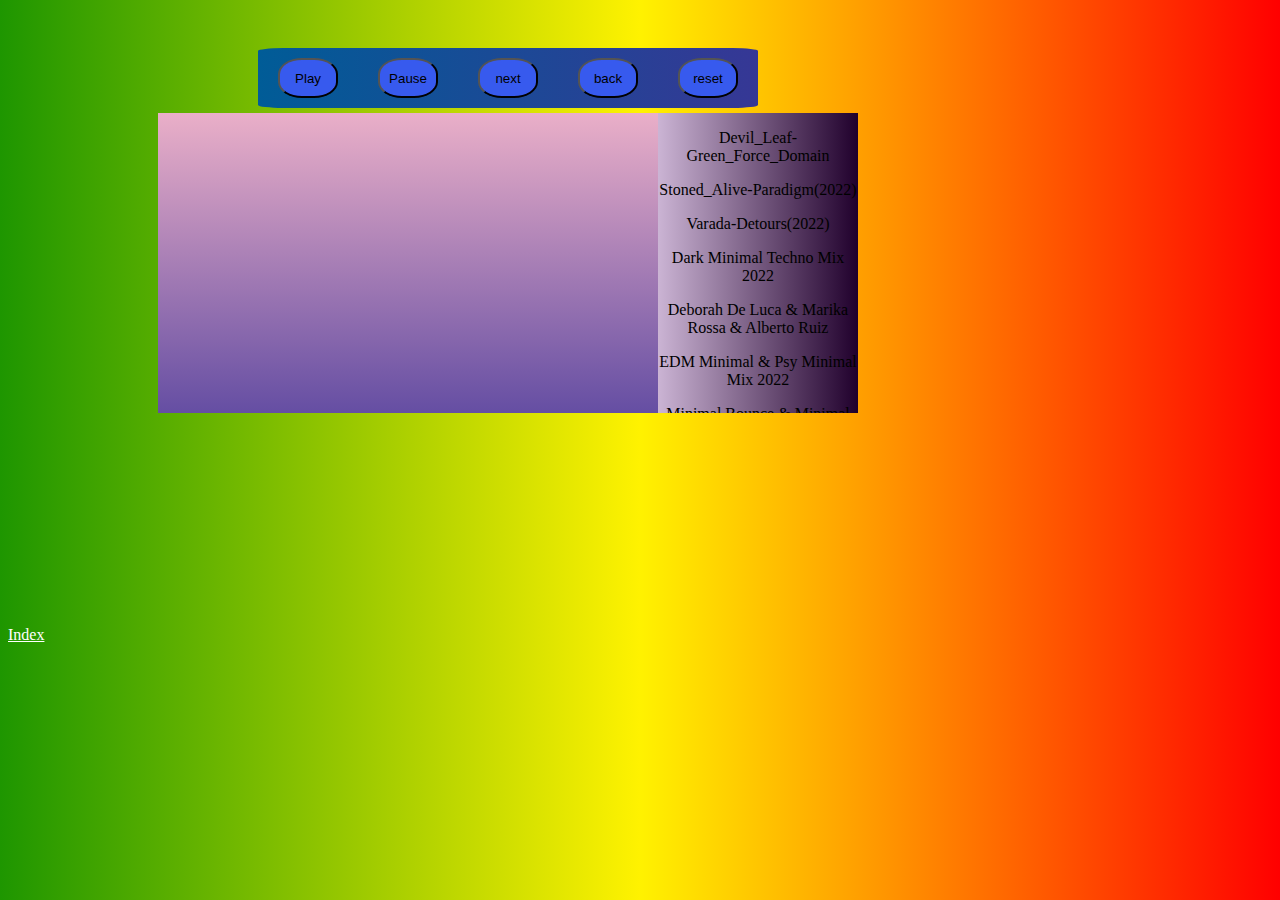
<file: appA.html>
<!DOCTYPE html>
<html>
<head>
<meta charset="utf-8">
<title>Variados </title>
<link rel="stylesheet" href="appA.css" >

</head>
<body>
	
	<div class="main">
	
		<div class="contenedor">
			 <button class="play btn">Play</button> 
			 <button class="pause btn">Pause</button> 
			 <button class="siguiente btn">next</button> 
			 <button class="anterior btn">back</button> 
			 <button class="reset btn" >reset</button>
		</div>
		<div class="dis-lis">	
			<div class="display">
		
			</div>
		
			<div class="list" >
		</div>
		</div>
	</div>
	
		<br>
		<a style="color:white" href="../index.html">Index</a>
		
	<script src="appAudio.js" ></script>
</body>
</html>
</file>
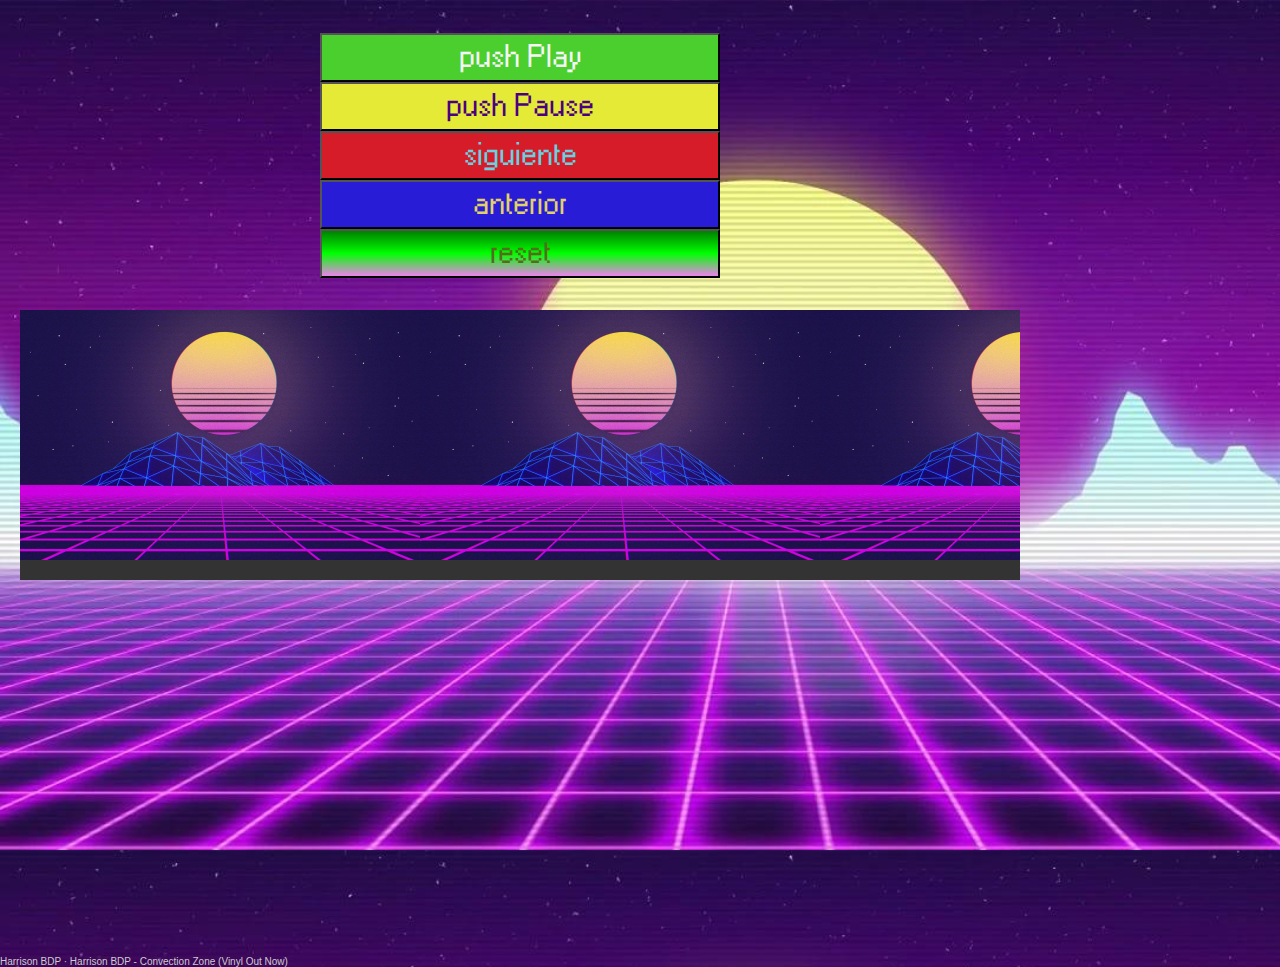
<file: au.html>
<!doctype html>
<html>
<head>
<meta charset="utf-8">
<title>audio web </title>
<link rel="stylesheet" href="./css/au.css" >

</head>
<body>
	
	<div class="main">
	
		<div class="contenedor">
			<div>  <button class="play">push Play</button> </div>
			<div> <button class="pause">push Pause</button>  </div>
			<div> <button class="siguiente">siguiente</button>  </div>
			<div> <button class="anterior">anterior</button>  </div>
			<div>  <button class="reset" >reset</button></div>
		</div>
	
		<div class="display">
	
		</div>
	
		<div class="barra" >
		<div class="barraProg"> </div>
		</div>
	
	</div>
		

	<iframe allowtransparency="true" scrolling="no" frameborder="no" 
		src="https://w.soundcloud.com/icon/?url=http%3A%2F%2Fsoundcloud.com%2Frei-2013&color=black_white&size=48" 
		style="width: 48px; height: 48px;"></iframe>
	<iframe width="100%" height="300" scrolling="no" frameborder="no" allow="autoplay"
		 src="https://w.soundcloud.com/player/?url=https%3A//api.soundcloud.com/tracks/431174418&color=%23ff5500&auto_play=false&hide_related=false&show_comments=true&show_user=true&show_reposts=false&show_teaser=true&visual=true"
	></iframe>
		<div style="font-size: 10px; color: #cccccc;line-break: anywhere;word-break: normal;overflow: hidden;white-space: nowrap;text-overflow: ellipsis; font-family: Interstate,Lucida Grande,Lucida Sans Unicode,Lucida Sans,Garuda,Verdana,Tahoma,sans-serif;font-weight: 100;"
				><a href="https://soundcloud.com/harrisonbdp" title="Harrison BDP" target="_blank" style="color: #cccccc; text-decoration: none;"
				>Harrison BDP</a> · <a href="https://soundcloud.com/harrisonbdp/harrison-bdp-convection-zone" 
				title="Harrison BDP - Convection Zone (Vinyl Out Now)" target="_blank" style="color: #cccccc; text-decoration: none;"
				>Harrison BDP - Convection Zone (Vinyl Out Now)</a>
			</div>
	
	<script src="./js/au.js"></script>
</body>
</html>
</file>
<file: appA.css>
body {
	background: linear-gradient(to right, #1e9600, #fff200, #ff0000);
}
/* PANTALLA PRINCIPAL*/
.main {
	width: 1000px;
	height: 600px;
	display: flex;
	justify-content: center;
	align-items: center;
	flex-direction: column;
}
.contenedor	{
	width: 500px;
	height: 60px;
	transform: translateY(-76px);
	background: linear-gradient(to right, #005c97, #363795);
	
	margin: 79px;
			/*  PROBANDO FLEXBOX  */
	display: flex;		
	justify-content: space-around;
	align-items: center;
	align-content: center;
	border-radius: 5%;
}

		/*BOTONES*/
	
button {
	border-radius: 40%;
	height: 40px;
	width: 60px;
	background-color: #375AEE;
}
.btn:hover {
	background: linear-gradient(to right, #673ab7, #512da8);
	color: white;
}

.dis-lis {
	display: flex;
	justify-content: center;
	flex-direction: row;
	transform: translateY(-154px);
	text-align: center;
	margin: 4px;
}

.display {
	width: 500px;
	background: linear-gradient(to top, 
	#654ea3, #eaafc8);
	height: 300px;	
    display: flex;
    flex-direction: column;
    
}
	
.list {
	width: 200px;	
	height: 300px; 
	background: linear-gradient(to left, #20002c, #cbb4d4);
	overflow-x: scroll;
}
</file>
<file: css/au.css>
*{
	box-sizing:border-box;
	margin:0;
	padding:0;
}

@font-face {
	font-family:font;
	src:url(../fuentes/w95fa.woff) format("woff"),
		url(../fuentes/w95fa.woff2) format("woff2");
	
}

body {
	
	width:1000px;
	height:800px;
	background-image: url(../img/vapo1.jpg);
	background-size:cover;
	
}

.main {
    
	width:970px;
    margin: 20px;
}


    /*  Contenedor de los botones  */
.contenedor {
	
 	display:flex; 
	justify-content: center;
     align-items: center;
	text-align:center;
	flex-direction:column;

	/*border: 3px solid black;
	background-color:#257DAF;*/
	width:900px;
	height:210px;
	margin:50px;
	
}

/* BOTON */

div button {
    
	display: flex;
	
	width: 400px;
	height:49px;	
	font-family:font;
  
  flex-direction:column;
  justify-content: center;
  
	font-size: xx-large;
	font-family:font;
	align-items: center;
}

/* BOTON PLAY */
.play {
	background-color:#4BCF2F;
	color:whitesmoke;
}

/* BOTON PAUSA */
.pause {
	background-color:#E5EA37;
	color:indigo;
}

/* BOTONES ATRAS ADELANTE */
.siguiente {
	background-color:#D61C28;
	color:#68D2E1;
}
.anterior {
	background-color:#281CD6;
	color:#E1D268;
}

/* BOTON RESET */
.reset {
	background-image:linear-gradient(green,lime,violet);
	color:#556C1D;
}

/* display <div> */
.display {
	display:flex;
	justify-content:center;
	align-items:center;
	text-align:center;
	width:1000px;
	background-image:url("../img/vapo.jpg");
	background-origin: content-box;
	object-fit: contain;
	background-size:contain;
	
	font-family:font;
	flex-direction:column;
	height:250px;
	background-color:black;
	font-size: 30px;
	font-weight: bolder;
	
}

/* TIEMPO TRANSCURRIDO <div> */

h3 {
	
	color:#42EAF8;
}

span {
	
	color:whitesmoke;
}

/* DEFINIMOS LA BARRA DE PROGRESO */

.barra {
	width:1000px;
	height:20px;
	background:#333;
	
}

.barra .barraProg {
	
	width:0%;
	height:20px;
	background-image:linear-gradient(red,blue);
}


@media (max-width:480px){
	
/*@font-face {
	font-family:font;
	src:url(w95fa.woff) format("woff"),
		url(w95fa.woff2) format("woff2");
	
}

	
body {
	
	width:479px;
	height:853px;
	background-color:greenyellow;
}



/*  Contenedor de los botones  */

/*.contenedor {
	
	display: flex;
  justify-content: center;
  align-items: center;
	width:420px;
	height:20px;
	
	
}	*/


/* BOTON */
/*div button {
	width: 400px;
	height:49px;	
	font-family:font;
	
}*/



/* BOTON PLAY */
/*.play{
        
   background-color:brown;
}*/
/* BOTON PAUSA */
/*.pausa{
        
    }*/

/* BOTONES ATRAS ADELANTE */
/*.siguiente{
        color:darkgoldenrod;
        background-color: deepskyblue;
  }
.anterior{
        
    }
    
 */


/* BOTON RESET */
/*.reset {
        /*
	position:relative;      
	left:222px;
	top:300px;
        */

*/

/* display <div> */

/*.display {
	
	width:420px;
	height:177px;
	background-color:black;
//	position:relative;
//	left:11px;
//	top:32px;
	z-index:1;
  font-size: 20px;
  font-weight: bolder;
	
}*/

/* TIEMPO TRANSCURRIDO <div> */
/*h3 {
	font-family:font;
	color:red;
}

span {
	font-family:font;
	color:violet;
}*/


/* DEFINIMOS LA BARRA DE PROGRESO */

/*.barra {  
  top:450px; 
	width:420px;
	height:20px;
	background:#333;
	left:31px;
	z-index:2;
	
	
}

.barra .barraProg {
	
	width:0%;
	height:20px;
	background-color:teal;
	z-index:3px;
}
 
  } 
*/

@font-face {
	font-family:font;
	src:url(../fuentes/w95fa.woff) format("woff"),
		url(../fuentes/w95fa.woff2) format("woff2");
	
}

	
body {
	
	width:479px;
	height:853px;
	background-image: url(../img/vapo1.jpg);
  background-size:cover;
}



/*  Contenedor de los botones  */

.contenedor {
	background-color: transparent;
	display: flex;
  justify-content: center;
  align-items: center;
  flex-direction: column;
	width:450px;
	height:300px;
  
  flex-basis: 3;
  padding: 0;
	
	
}	


/* BOTON */
div button {
  display: flex;
  
  flex-direction:column;
  justify-content: center;
  
	font-size: xx-large;
	font-family:font;
	align-items: center;
}



/* BOTON PLAY */
.play{
    background-image:linear-gradient(180deg,green,violet);
  		color:chartreuse;
}
/* BOTON PAUSA */
.pause{
        
      background-image:linear-gradient(90deg,red,violet);
       
    }

/* BOTONES ATRAS ADELANTE */
.siguiente{
        //background-image: linear-gradient(darkgoldenrod,deepskyblue);
        background-color: chartreuse;
        color:midnightblue;
  }
.anterior{
        background-image:linear-gradient(270deg,blue,red);
    }
    
 


/* BOTON RESET */
.reset {
        background-image: linear-gradient(olive,brown);
        color:;
        font-size:32px;
        text-shadow: 1px 0px;
}

/* display <div> */

.display {
	
	width:450px;
	height:237px;
	background-image:url("../img/vapo.jpg");
	background-origin: content-box;
	object-fit: contain;
	background-size:contain;
	z-index:1;
	text-align: center;      
	font-size: 20px;
	font-weight: bolder;
	
}

/* TIEMPO TRANSCURRIDO <div> */
h3 {
        
	font-family:font;
	color:lightcyan;
  font-size:2.5rem;
}

span {
 
	font-family:font;
	color:beige;
  text-align: center;
  font-style:italic;
   

}


/* DEFINIMOS LA BARRA DE PROGRESO */

.barra {  
  
	width:450px;
	height:20px;
	background:#333;
	
	z-index:2;
	
	
}

.barra .barraProg {
	
	width:0%;
	height:20px;
	background-color:greenyellow;
	z-index:3px;
}
 
.main {
        
     width:470px;
    margin: 20px;
    display: flex;
    flex-direction:column ;
     
        
        
        
}

h4 {
   color:deeppink;
        
}
h5 {
   color:khaki;
   font-size:20px;
    }
}    


}
</file>
